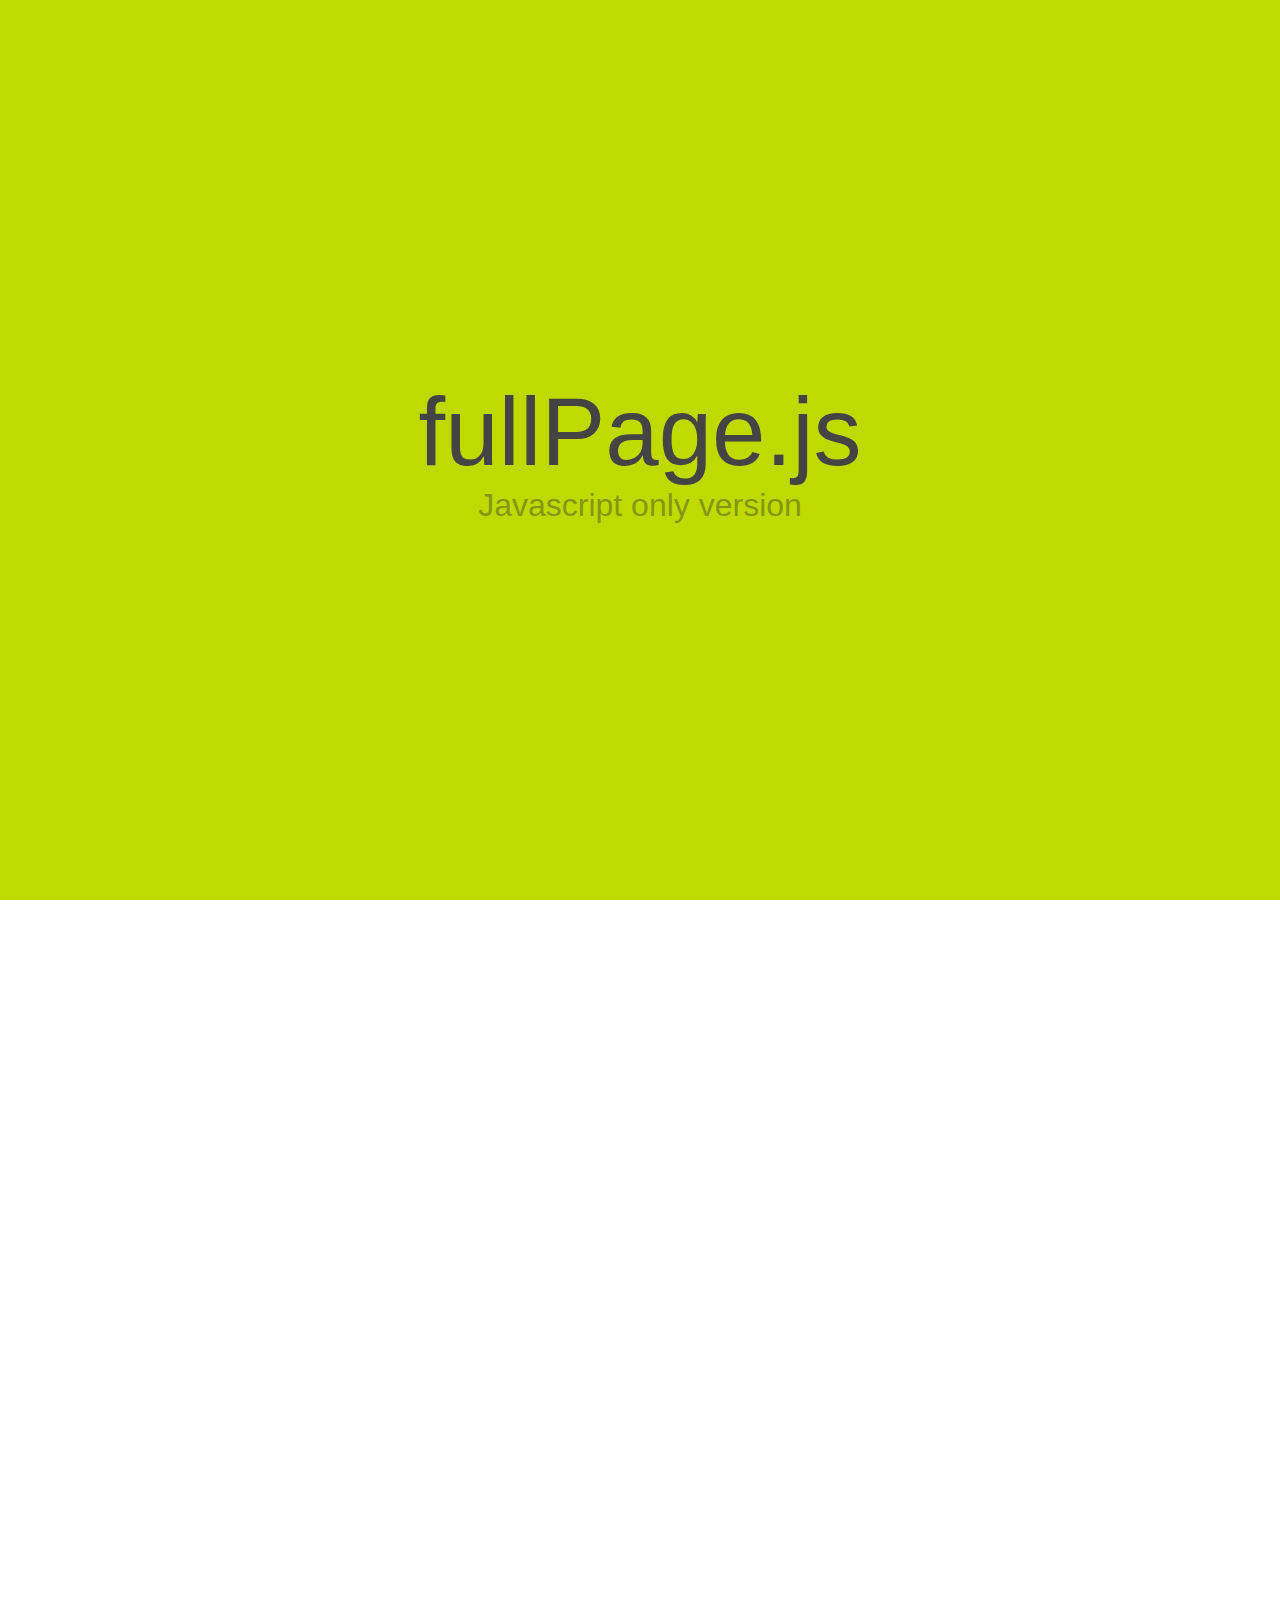
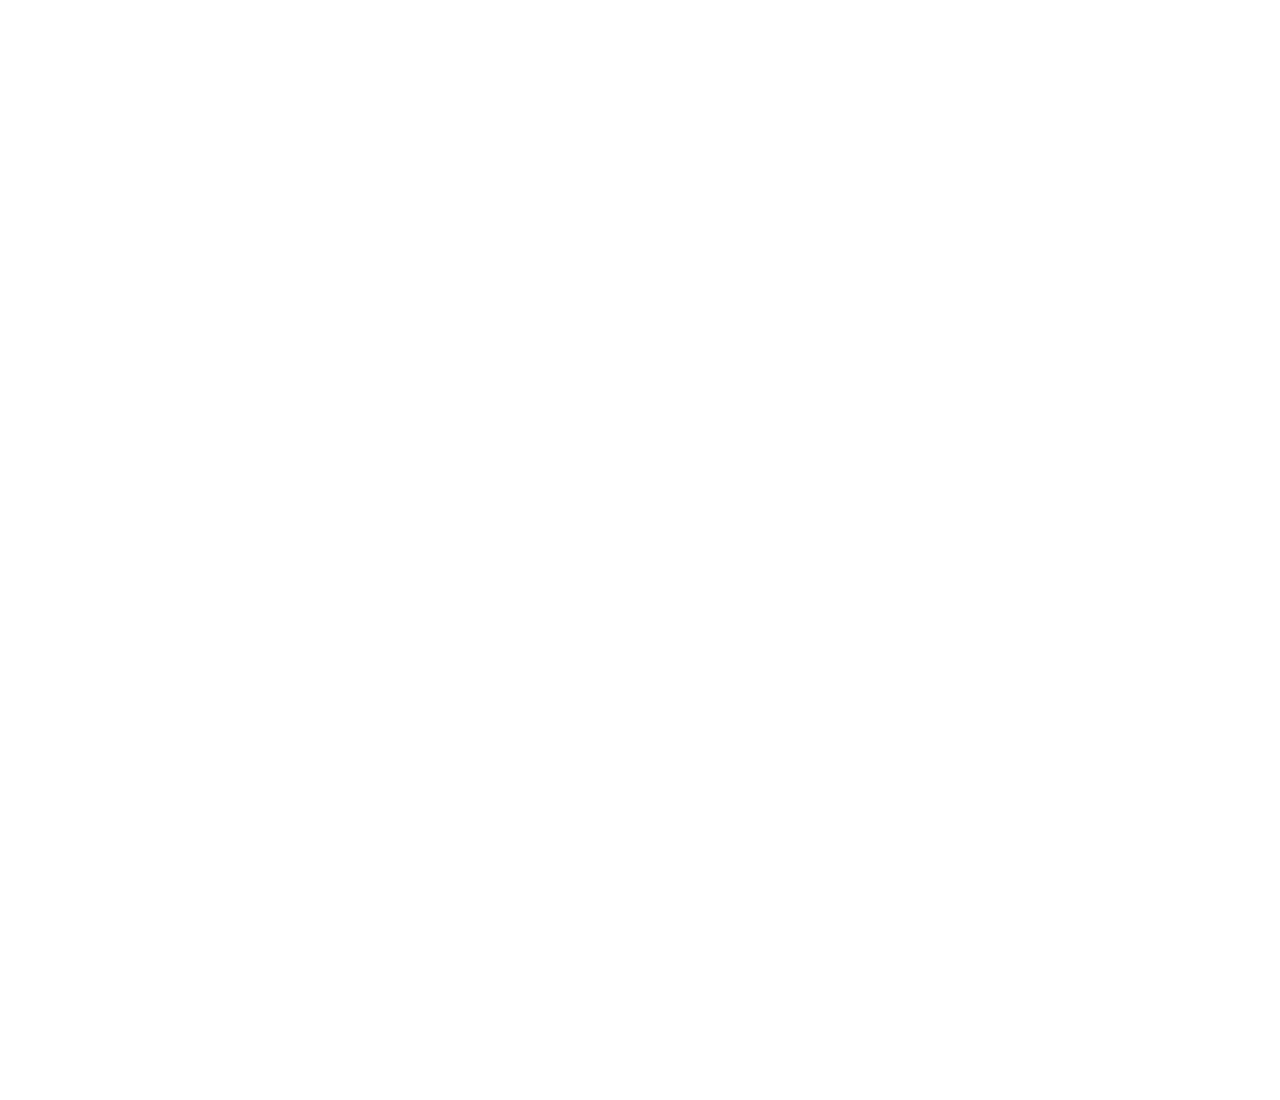
<file: public/bower_components/fullpage.js/pure javascript (Alpha)/demo.html>
<!DOCTYPE html>
<html xmlns="http://www.w3.org/1999/xhtml">

<head>
	<meta http-equiv="Content-Type" content="text/html; charset=utf-8" />
	<title>fullPage.js - Pure Javascript version</title>
	<meta name="author" content="Alvaro Trigo Lopez" />
	<meta name="description" content="fullPage plugin by Alvaro Trigo. Pure javascript version of full screen slider." />
	<meta name="keywords"  content="fullpage,jquery,alvaro,trigo,plugin,fullscren,screen,full,iphone5,apple,pure,javascript,slider,hijacking" />
	<meta name="Resource-type" content="Document" />


	<link rel="stylesheet" type="text/css" href="javascript.fullPage.css" />

	<style>
		/* Reset CSS
		 * --------------------------------------- */
		body,div,dl,dt,dd,ul,ol,li,h1,h2,h3,h4,h5,h6,pre,
		form,fieldset,input,textarea,p,blockquote,th,td {
		    padding: 0;
		    margin: 0;
		}
		a{
			text-decoration:none;
		}
		table {
		    border-spacing: 0;
		}
		fieldset,img {
		    border: 0;
		}
		address,caption,cite,code,dfn,em,strong,th,var {
		    font-weight: normal;
		    font-style: normal;
		}
		strong{
			font-weight: bold;
		}
		ol,ul {
		    list-style: none;
		    margin:0;
		    padding:0;
		}
		caption,th {
		    text-align: left;

		}
		h1,h2,h3,h4,h5,h6 {
		    font-weight: normal;
		    font-size: 100%;
		    margin:0;
		    padding:0;
		    color:#444;
		}
		q:before,q:after {
		    content:'';
		}
		abbr,acronym { border: 0;
		}


		/* Custom CSS
		 * --------------------------------------- */
		body{
			font-family: arial,helvetica;
			color: #F2F2F2;
		}
		h1{
			font-size: 6em;
		}
		p{
			font-size: 2em;
		}
		.content{
			position: relative;
			top: 50%;
			transform: translateY(-50%);
			text-align: center;
		}

		/* Section 1
		 * --------------------------------------- */
		#section0{
			background-color: #BFDA00;
		}
		#section0 h1{
			color: #444;
		}
		#section0 p{
			color: #333;
			opacity: 0.4;
		}


		/* Section 2
		 * --------------------------------------- */
		#section1{
			background-color: #2EBE21;
		}
		#section1 h1{
			color: #fff;
		}
		#section1 p{
			opacity: 0.8;
		}


		/* Section 3
		 * --------------------------------------- */
		#section2{
			background-color: #2C3E50;
		}
		#section2 h1{
			color: #F2F2F2;
		}
		#section2 p{
			opacity: 0.6;
		}
	</style>
</head>
<body>


<div id="fullpage">
	<div class="section " id="section0">
		<div class="content">
			<h1>fullPage.js</h1>
			<p>Javascript only version</p>
		</div>
	</div>
	<div class="section" id="section1">
		<div class="slide" id="slide1">
			<div class="content">
				<h1>No need for jQuery</h1>
				<p>
					5 Kb gzipped!!
				</p>
				<p>
		      		Improve the loading time of your site!
				</p>
			</div>
		</div>
		<div class="slide" id="slide2">
			<div class="content">
				<h1>Slides too!</h1>
			</div>
		</div>
		<div class="slide" id="slide2">
			<div class="content">
				<h1>More slides!</h1>
			</div>
		</div>
	</div>
	<div class="section" id="section2">
		<div class="content">
			<h1>Compatible</h1>
			<p>IE 8+ support.</p>
		</div>
	</div>
</div>

<script type="text/javascript" src="javascript.fullPage.js"></script>
<script type="text/javascript">
	fullpage.initialize('#fullpage', {
		anchors: ['firstPage', 'secondPage', '3rdPage', '4thpage', 'lastPage'],
		menu: '#menu',
		css3:true
	});

</script>

</body>
</html>
</file>
<file: public/bower_components/fullpage.js/pure javascript (Alpha)/javascript.fullPage.css>
/**
 * fullPage Pure Javascript v.0.0.4 (Alpha) - Not support given until Beta version.
 * https://github.com/alvarotrigo/fullPage.js
 * MIT licensed
 *
 * Copyright (C) 2013 alvarotrigo.com - A project by Alvaro Trigo
 */
html.fp-enabled,
.fp-enabled body {
    margin: 0;
    padding: 0;
    overflow:hidden;

    /*Avoid flicker on slides transitions for mobile phones #336 */
    -webkit-tap-highlight-color: rgba(0,0,0,0);
}
#superContainer {
    height: 100%;
    position: relative;

    /* Touch detection for Windows 8 */
    -ms-touch-action: none;

    /* IE 11 on Windows Phone 8.1*/
    touch-action: none;
}
.fp-section {
    position: relative;
    -webkit-box-sizing: border-box; /* Safari<=5 Android<=3 */
    -moz-box-sizing: border-box; /* <=28 */
    box-sizing: border-box;
    height:100%;
}
.fp-slide {
    float: left;
}
.fp-slide, .fp-slidesContainer {
    height: 100%;
    display: block;
}
.fp-slides {
    z-index:1;
    height: 100%;
    overflow: hidden;
    position: relative;
    -webkit-transition: all 0.3s ease-out; /* Safari<=6 Android<=4.3 */
    transition: all 0.3s ease-out;
}
.fp-section.fp-table, .fp-slide.fp-table {
    display: table;
    table-layout:fixed;
    width: 100%;
    height:100%;
}
.fp-tableCell {
    display: table-cell;
    vertical-align: middle;
    width: 100%;
    height: 100%;
}
.fp-slidesContainer {
    float: left;
    position: relative;
}
.fp-controlArrow {
    position: absolute;
    z-index: 4;
    top: 50%;
    cursor: pointer;
    width: 0;
    height: 0;
    border-style: solid;
    margin-top: -38px;
}
.fp-controlArrow.fp-prev {
    left: 15px;
    width: 0;
    border-width: 38.5px 34px 38.5px 0;
    border-color: transparent #fff transparent transparent;
}
.fp-controlArrow.fp-next {
    right: 15px;
    border-width: 38.5px 0 38.5px 34px;
    border-color: transparent transparent transparent #fff;
}
.fp-scrollable {
    overflow: scroll;

}
.fp-notransition {
    -webkit-transition: none !important;
    transition: none !important;
}
#fp-nav {
    position: fixed;
    z-index: 100;
    margin-top: -32px;
    top: 50%;
    opacity: 1;
}
#fp-nav.right {
    right: 17px;
}
#fp-nav.left {
    left: 17px;
}
.fp-slidesNav{
    position: absolute;
    z-index: 4;
    left: 50%;
    opacity: 1;
}
.fp-slidesNav.bottom {
    bottom: 17px;
}
.fp-slidesNav.top {
    top: 17px;
}
#fp-nav ul,
.fp-slidesNav ul {
  margin: 0;
  padding: 0;
}
#fp-nav ul li,
.fp-slidesNav ul li {
    display: block;
    width: 14px;
    height: 13px;
    margin: 7px;
    position:relative;
}
.fp-slidesNav ul li {
    display: inline-block;
}
#fp-nav ul li a,
.fp-slidesNav ul li a {
    display: block;
    position: relative;
    z-index: 1;
    width: 100%;
    height: 100%;
    cursor: pointer;
    text-decoration: none;
}
#fp-nav ul li a.active span,
.fp-slidesNav ul li a.active span,
#fp-nav ul li:hover a.active span,
.fp-slidesNav ul li:hover a.active span{
    height: 12px;
    width: 12px;
    margin: -6px 0 0 -6px;
    border-radius: 100%;
}
#fp-nav ul li a span,
.fp-slidesNav ul li a span {
    border-radius: 50%;
    position: absolute;
    z-index: 1;
    height: 4px;
    width: 4px;
    border: 0;
    background: #333;
    left: 50%;
    top: 50%;
    margin: -2px 0 0 -2px;
    -webkit-transition: all 0.1s ease-in-out;
    -moz-transition: all 0.1s ease-in-out;
    -o-transition: all 0.1s ease-in-out;
    transition: all 0.1s ease-in-out;
}
#fp-nav ul li .fp-tooltip {
    position: absolute;
    top: -2px;
    color: #fff;
    font-size: 14px;
    font-family: arial, helvetica, sans-serif;
    white-space: nowrap;
    max-width: 220px;
    overflow: hidden;
    display: block;
    opacity: 0;
    width: 0;
}
#fp-nav ul li:hover .fp-tooltip,
#fp-nav.fp-show-active a.active + .fp-tooltip{
    -webkit-transition: opacity 0.2s ease-in;
    transition: opacity 0.2s ease-in;
    width: auto;
    opacity: 1;
}
#fp-nav ul li .fp-tooltip.right {
    right: 20px;
}
#fp-nav ul li .fp-tooltip.left {
    left: 20px;
}
</file>
